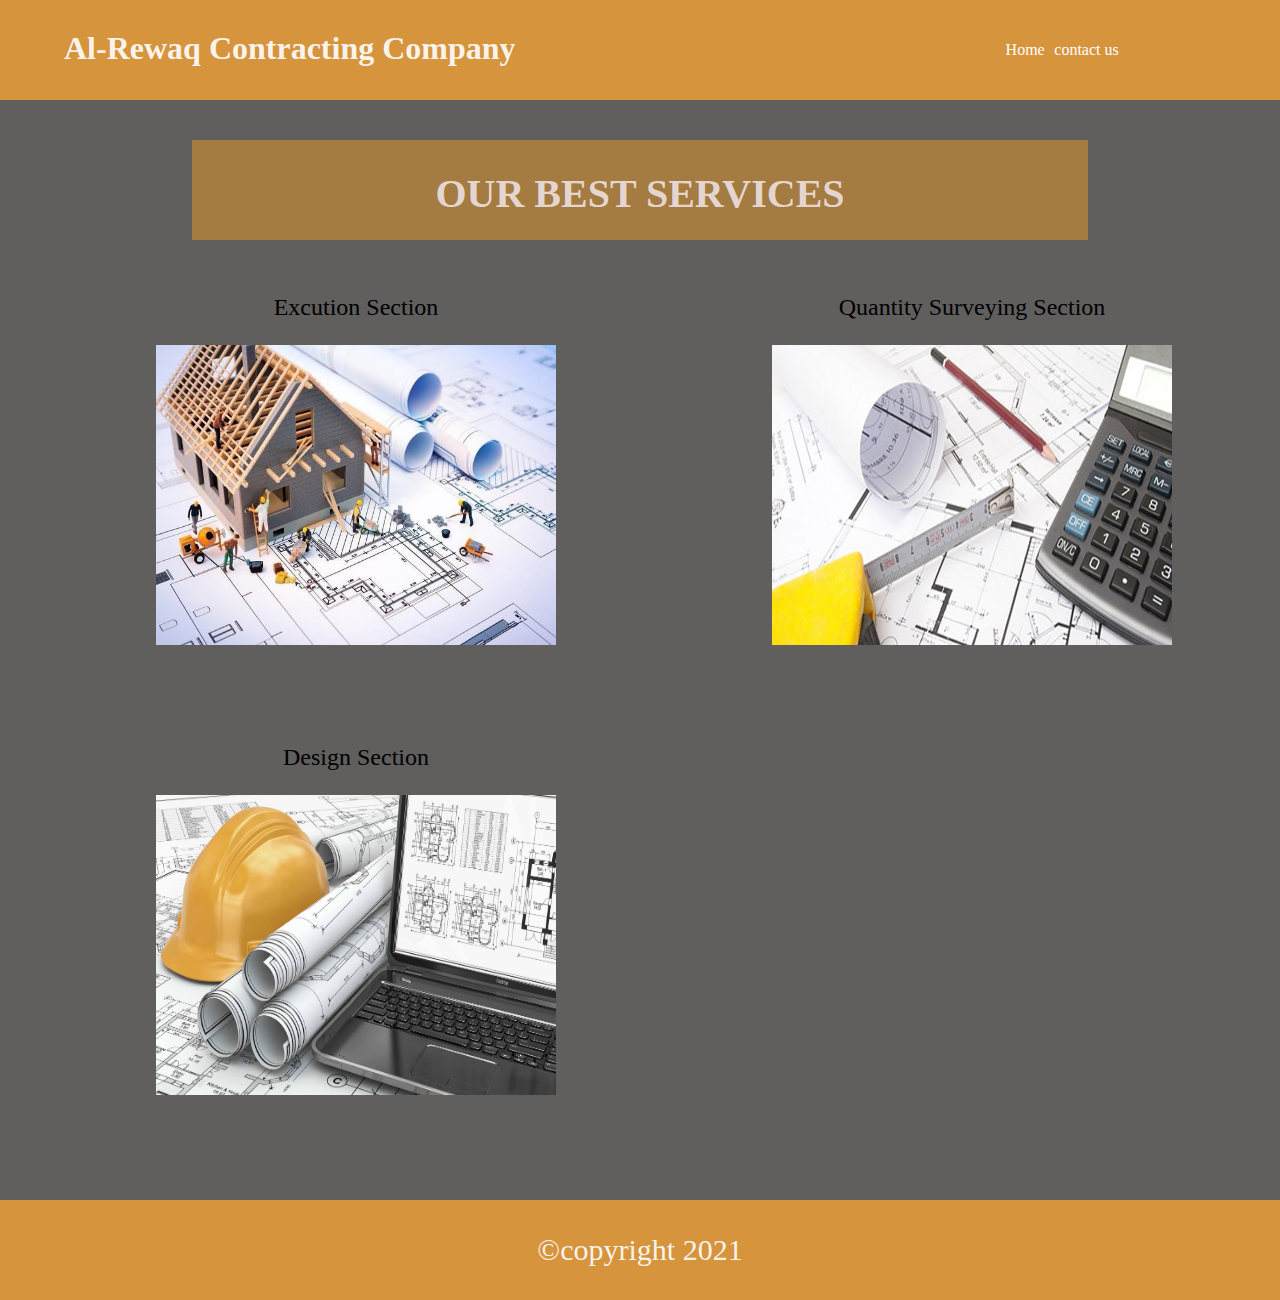
<file: index.html>
<!DOCTYPE HTML>
<html> 
    <head> 
       <title> Al-Rewaq Contracting Company </title>
       <link rel="stylesheet" href=js/css/style.css>
    </head>
    <body>
        <header>
           <h1>  Al-Rewaq Contracting Company </h1>
           <nav>
               <ul>
                   <li><a href="index.html" >Home </a> </li>
                   <li><a href="contactus.html" > contact us </a> </li>
               </ul>
           </nav>
        </header>
          
        <main>
            <section id="first">
              <h2> OUR BEST SERVICES  </h2>
            </section>
            <section>
                <div class="container"> 
                 <p> Excution Section  </p>
                 <img src="image/1.jpeg">
                </div>

                <div class="container"> 
                 <p> Quantity Surveying Section   </p>
                 <img src="image/3.jpg">    
                </div>

                <div class="container"> 
                   <p> Design Section   </p>
                   <img src="image/2.jpg">
                </div>
            </section>
        </main>
        <script src="js/app.js"> </script>
        <footer>
            <p> &copy;copyright 2021</p> 
        </footer>
    </body>
</html>
</file>
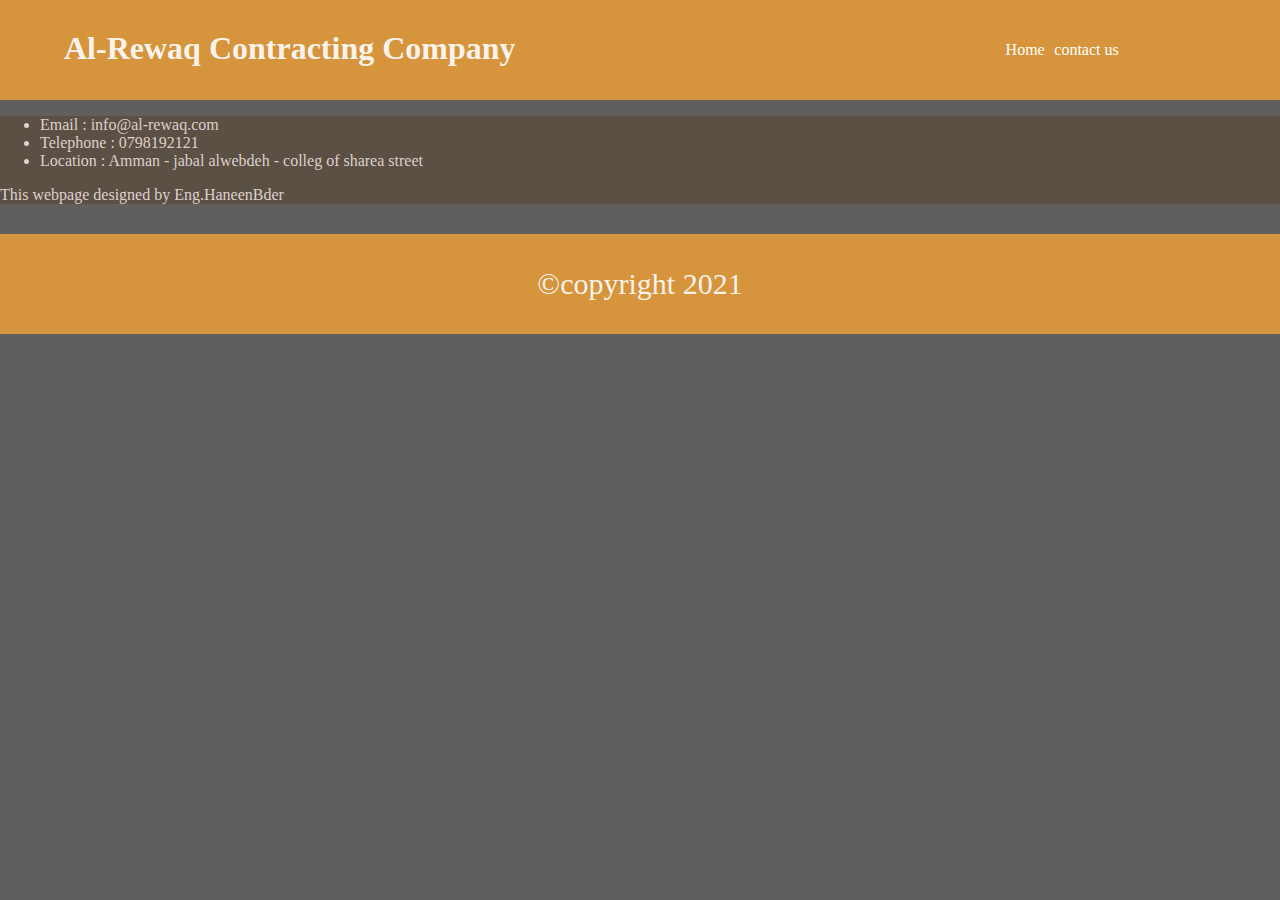
<file: contactus.html>
<!DOCTYPE HTML>
<html> 
    <head> 
        <title> Al-Rewaq Contracting Company </title>
        <link rel="stylesheet" href=js/css/style.css>
     </head>
    <body>
        <header>
           <h1>  Al-Rewaq Contracting Company </h1>
           <nav>
               <ul>
                   <li><a href="index.html" >Home </a> </li>
                   <li><a href="contactus.html" > contact us </a> </li>
               </ul>
           </nav>
        </header>
          
        <main>
            <section id="second">
                <div> 
                 <ul> 
                   <li>  Email     : info@al-rewaq.com </li>  
                   <li>  Telephone : 0798192121  </li>
                   <li>  Location  : Amman - jabal alwebdeh - colleg of sharea street </li>
                 </ul>  
                </div>
                <div> 
                 <p> This webpage designed by Eng.HaneenBder  </p>
                </div>


            </section>
        </main>

        <footer>
            <p> &copy;copyright 2021</p> 
        </footer>
    </body>
</html>
</file>
